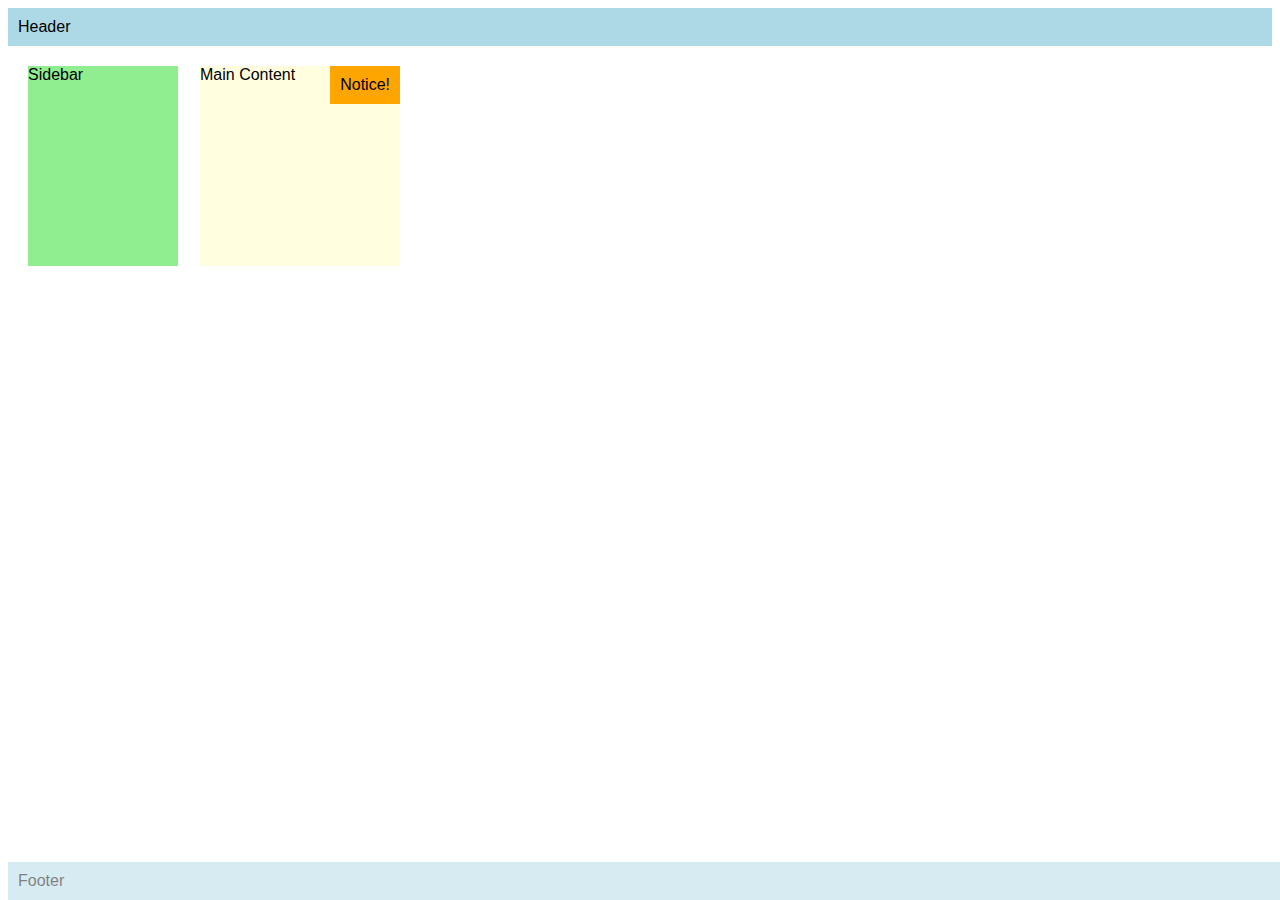
<file: 9CsMAPALOseatwork2.html>
<!DOCTYPE html>
<html>

<head>
  <meta name="author" content="<your names>" />
  <meta name="revised" content="<date today>" />
  <style>
    body { font-family: Arial, sans-serif; }
    .header, .footer {
      background: lightblue;
      padding: 10px;
    }
    .footer {
       opacity: 0.5;
       position: fixed;
       bottom: 0;
       width: 100%
    }
    .sidebar {
      background: lightgreen;
      position: relative;
      top: 20px;
      left: 20px;
      width: 150px;
      height: 200px;
    }
    .notice {
    position: absolute;
    top: 0px;
    right: 0px;
    background: orange;
    padding: 10px;
    z-index: 2;
    }
    .content {
      background: lightyellow;
      width: 200px;
      height: 200px;
      position: absolute;
      top: 66px;
      left: 200px;
      z-index: 1;
    }    

  </style>
</head>
<body>

  <div class="header">Header</div>
  <div class="sidebar">Sidebar</div>
  <div class="content">Main Content <div class="notice">Notice!</div></div>
  <div class="footer">Footer</div>
</body>
</html>
</file>
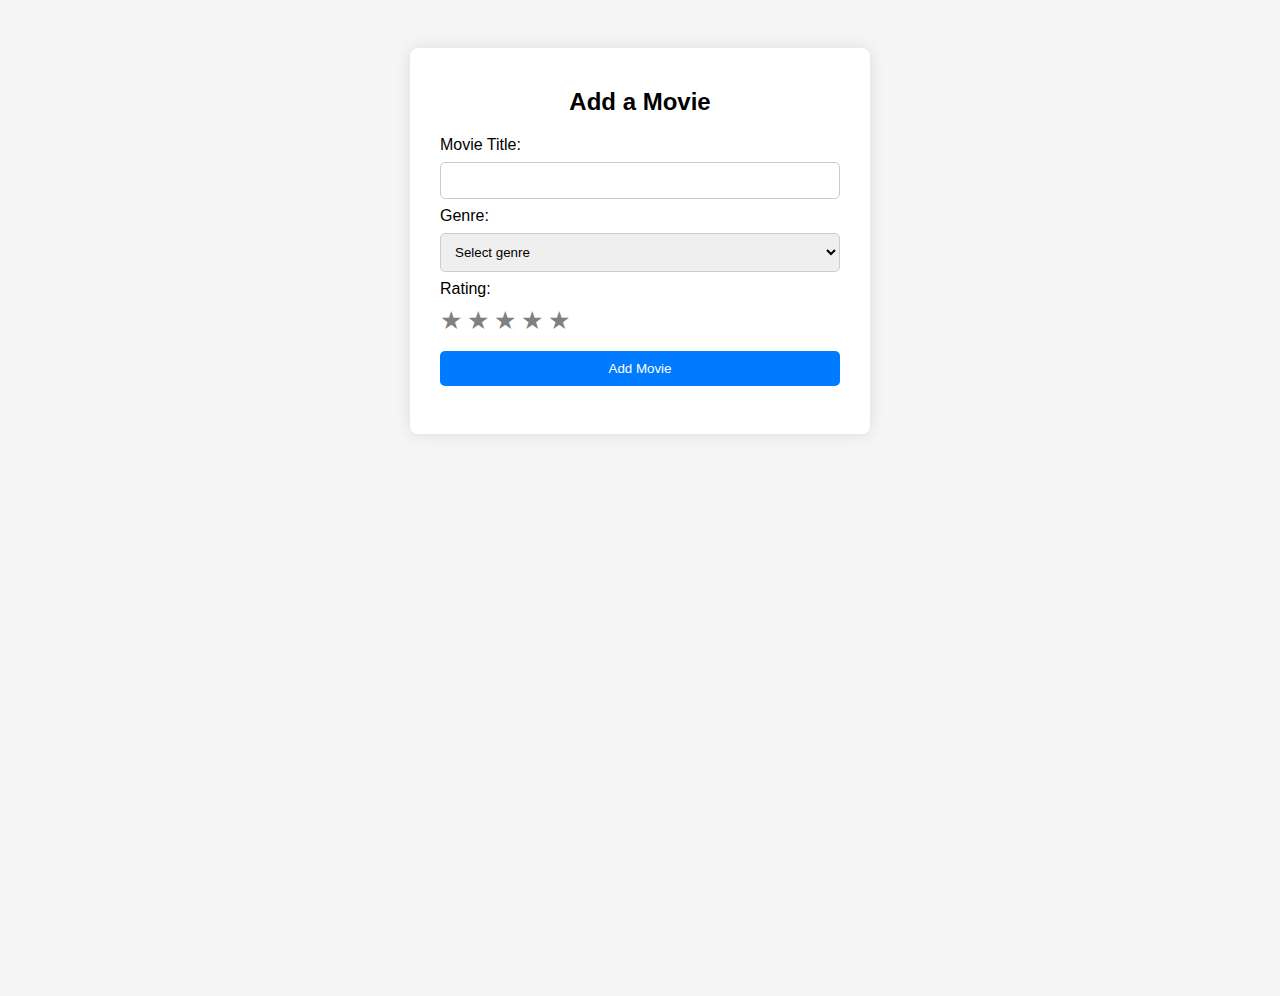
<file: q41gSectionLN.html>
<!DOCTYPE html>
<html lang="en">
<head>
    <meta charset="UTF-8">
    <meta name="viewport" content="width=device-width, initial-scale=1.0">
    <title>Movie List - Q1 1st Graded</title>
    <style>
        body {
            font-family: Arial, sans-serif;
            background-color: #f5f5f5;
            display: flex;
            justify-content: center;
            align-items: flex-start;
            min-height: 100vh;
            padding: 40px 0;
        }

        .form-container {
            background: #fff;
            padding: 20px 30px;
            border-radius: 8px;
            box-shadow: 0 0 15px rgba(0,0,0,0.1);
            width: 400px; 
        }

        h2 {
            text-align: center;
            margin-bottom: 20px;
        }

        input, select, button {
            margin: 8px 0;
            padding: 10px;
            width: 100%;
            box-sizing: border-box;
            border-radius: 5px;
            border: 1px solid #ccc;
        }

        button {
            background-color: #007BFF;
            color: white;
            border: none;
            cursor: pointer;
        }

        button:hover {
            background-color: #0056b3;
        }

        .stars {
            display: flex;
            gap: 5px;
            cursor: pointer;
            margin: 8px 0;
        }

        .star {
            font-size: 25px;
            color: gray;
        }

        .star.selected {
            color: gold;
        }

        .movie-list {
            margin-top: 20px;
        }

        .movie-item {
            background: #f9f9f9;
            padding: 10px;
            margin-bottom: 10px;
            border-radius: 5px;
            box-shadow: 0 0 5px rgba(0,0,0,0.05);
        }

        .movie-item{
            display:flex;
            justify-content:space-between;
            align-items:center;
        }

        .movie-item button{
            width:auto;
            padding:5px 8px;
            font-size:12px;
        }
    </style>
</head>
<body>

<div class="form-container">
    <h2>Add a Movie</h2>
    <form id="movieForm">
        <label>Movie Title:</label>
        <input type="text" id="title" required>

        <label>Genre:</label>
        <select id="genre" required>
            <option value="">Select genre</option>
            <option value="Action">Action</option>
            <option value="Comedy">Comedy</option>
            <option value="Drama">Drama</option>
            <option value="Horror">Horror</option>
            <option value="Romance">Romance</option>
            <option value="Fantasy">Fantasy</option>
            <option value="Sci-Fi">Sci-Fi</option>
        </select>

        <label>Rating:</label>
        <div class="stars" id="starRating">
            <span class="star" data-value="1">&#9733;</span>
            <span class="star" data-value="2">&#9733;</span>
            <span class="star" data-value="3">&#9733;</span>
            <span class="star" data-value="4">&#9733;</span>
            <span class="star" data-value="5">&#9733;</span>
        </div>

        <button type="submit">Add Movie</button>
    </form>

    <div class="movie-list" id="movieList">
        
    </div>
</div>

<script src="q41gSectionLN.js"></script>
</body>
</html>
</file>
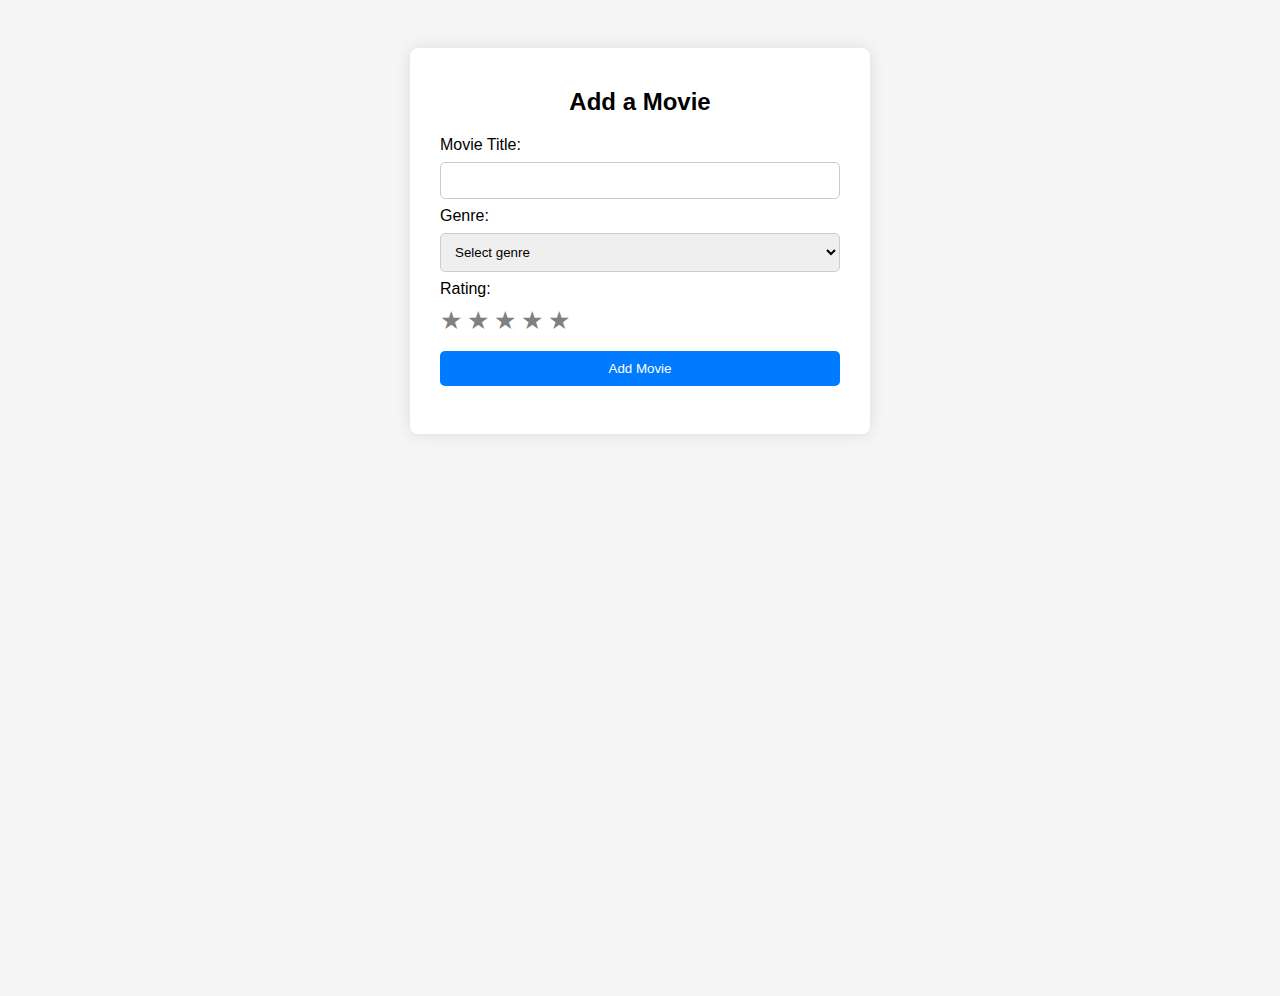
<file: q42gSectionLN.html>
<!DOCTYPE html>
<html lang="en">
<head>
    <meta charset="UTF-8">
    <meta name="viewport" content="width=device-width, initial-scale=1.0">
    <title>Movie List - Q1 2nd Graded</title>
    <style>
        body {
            font-family: Arial, sans-serif;
            background-color: #f5f5f5;
            display: flex;
            justify-content: center;
            align-items: flex-start;
            min-height: 100vh;
            padding: 40px 0;
        }

        .form-container {
            background: #fff;
            padding: 20px 30px;
            border-radius: 8px;
            box-shadow: 0 0 15px rgba(0,0,0,0.1);
            width: 400px; 
        }

        h2 {
            text-align: center;
            margin-bottom: 20px;
        }

        input, select, button {
            margin: 8px 0;
            padding: 10px;
            width: 100%;
            box-sizing: border-box;
            border-radius: 5px;
            border: 1px solid #ccc;
        }

        button {
            background-color: #007BFF;
            color: white;
            border: none;
            cursor: pointer;
        }

        button:hover {
            background-color: #0056b3;
        }

        .stars {
            display: flex;
            gap: 5px;
            cursor: pointer;
            margin: 8px 0;
        }

        .star {
            font-size: 25px;
            color: gray;
        }

        .star.selected {
            color: gold;
        }

        .movie-list {
            margin-top: 20px;
        }

        .movie-item {
            background: #f9f9f9;
            padding: 10px;
            margin-bottom: 10px;
            border-radius: 5px;
            box-shadow: 0 0 5px rgba(0,0,0,0.05);
        }

        .movie-item{
            display:flex;
            justify-content:space-between;
            align-items:center;
        }

        .movie-item button{
            width:auto;
            padding:5px 8px;
            font-size:12px;
        }
    </style>
</head>
<body>

<div class="form-container">
    <h2>Add a Movie</h2>
    <form id="movieForm">
        <label>Movie Title:</label>
        <input type="text" id="title" required>

        <label>Genre:</label>
        <select id="genre" required>
            <option value="">Select genre</option>
            <option value="Action">Action</option>
            <option value="Comedy">Comedy</option>
            <option value="Drama">Drama</option>
            <option value="Horror">Horror</option>
            <option value="Romance">Romance</option>
            <option value="Fantasy">Fantasy</option>
            <option value="Sci-Fi">Sci-Fi</option>
        </select>

        <label>Rating:</label>
        <div class="stars" id="starRating">
            <span class="star" data-value="1">&#9733;</span>
            <span class="star" data-value="2">&#9733;</span>
            <span class="star" data-value="3">&#9733;</span>
            <span class="star" data-value="4">&#9733;</span>
            <span class="star" data-value="5">&#9733;</span>
        </div>

        <button type="submit">Add Movie</button>
    </form>

    <div class="movie-list" id="movieList">
        
    </div>
</div>

<script src="q41gSectionLN.js"></script>
</body>
</html>
</file>
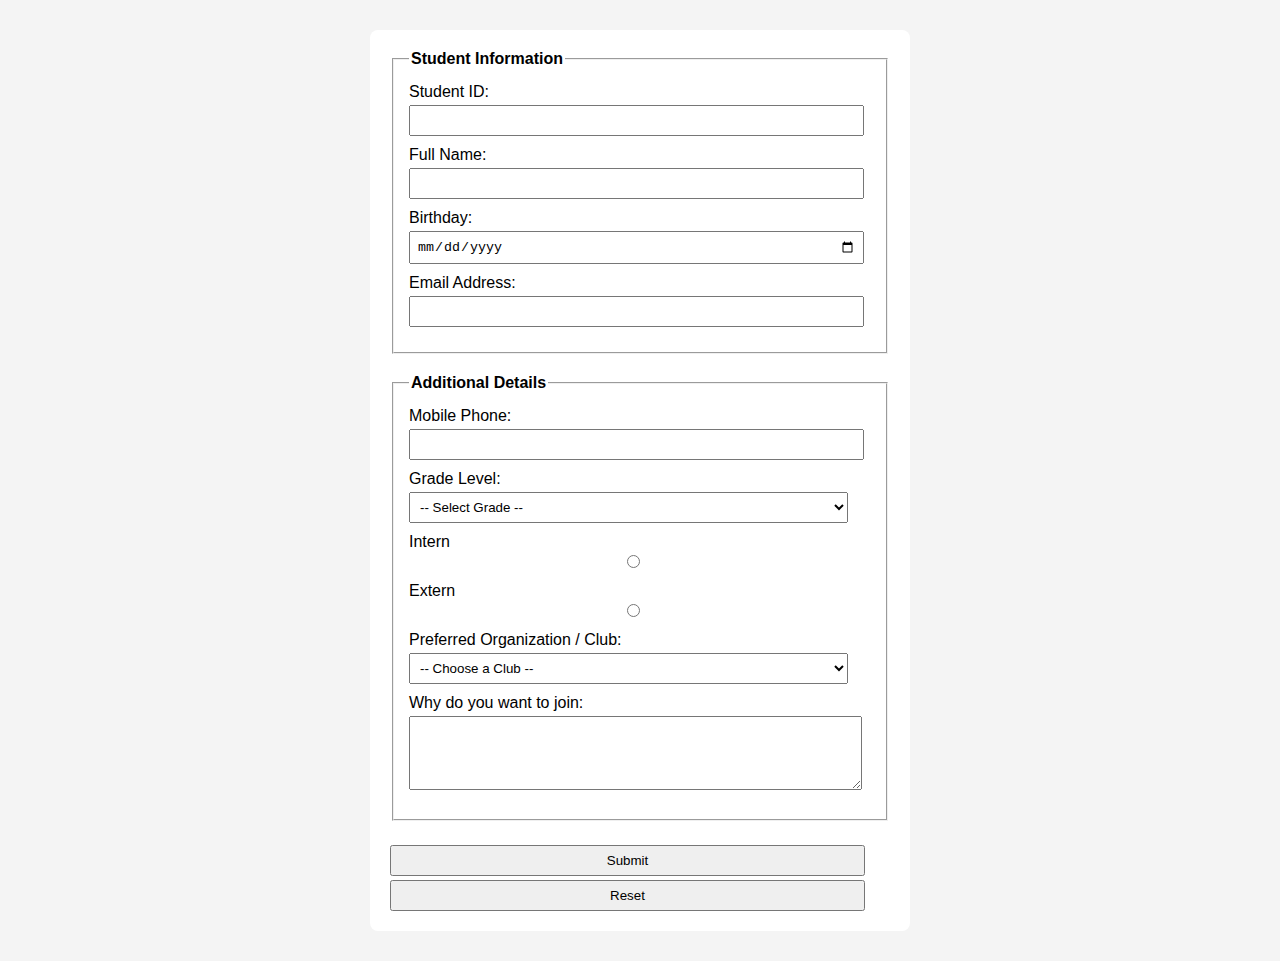
<file: secondgradedexercise.html>
<!DOCTYPE html>
<html lang="en">
<head>
    <meta charset="UTF-8">
    <title>Club Application Form</title>
    <link rel="stylesheet" href="styleforsecond.css">

    <script>
        function confirmSubmit() {
            return confirm("Are you sure you want to submit this application?");
        }

        function confirmReset() {
            return confirm("Are you sure you want to reset the form?");
        }

        function checkEmpty(field) {
            if (field.value.trim() === "") {
                field.classList.add("error");
            } else {
                field.classList.remove("error");
            }
        }
    </script>
</head>
<body>

<form method="post" action="submit"
      onsubmit="return confirmSubmit()"
      onreset="return confirmReset()">

    <fieldset>
        <legend>Student Information</legend>

        <label>
            Student ID:
            <input type="number" name="student_id" required>
        </label>

        <label>
            Full Name:
            <input type="text" name="full_name" required onblur="checkEmpty(this)">
        </label>

        <label>
            Birthday:
            <input type="date" name="birthday" required>
        </label>

        <label>
            Email Address:
            <input type="email" name="email" required>
        </label>
    </fieldset>

    <fieldset>
        <legend>Additional Details</legend>

        <label>
            Mobile Phone:
            <input type="text" name="mobile" required onblur="checkEmpty(this)">
        </label>

        <label>
            Grade Level:
            <select name="grade_level" required>
                <option value="">-- Select Grade --</option>
                <option value="g8">Grade 7</option>
                <option value="g8">Grade 8</option>
                <option value="g9">Grade 9</option>
                <option value="g10">Grade 10</option>
                <option value="g11">Grade 11</option>
                <option value="g12">Grade 12</option>
            </select>
        </label>

        <label>
            Intern
            <input type="radio" name="status" value="intern_role" required>
        </label>

        <label>
            Extern
            <input type="radio" name="status" value="extern_role" required>
        </label>

        <label>
            Preferred Organization / Club:
            <select name="club" required>
                <option value="">-- Choose a Club --</option>
                <option value="tech">Bravura Club</option>
                <option value="arts">Bake Club</option>
                <option value="debate">Invictus</option>
                <option value="science">Sagala</option>
                <option value="volunteer">MUN Club</option>
            </select>
        </label>

        <label>
            Why do you want to join:
            <textarea name="reason" rows="4" required onblur="checkEmpty(this)"></textarea>
        </label>
    </fieldset>

    <input type="submit" value="Submit">
    <input type="reset" value="Reset">

</form>

</body>
</html>
</file>
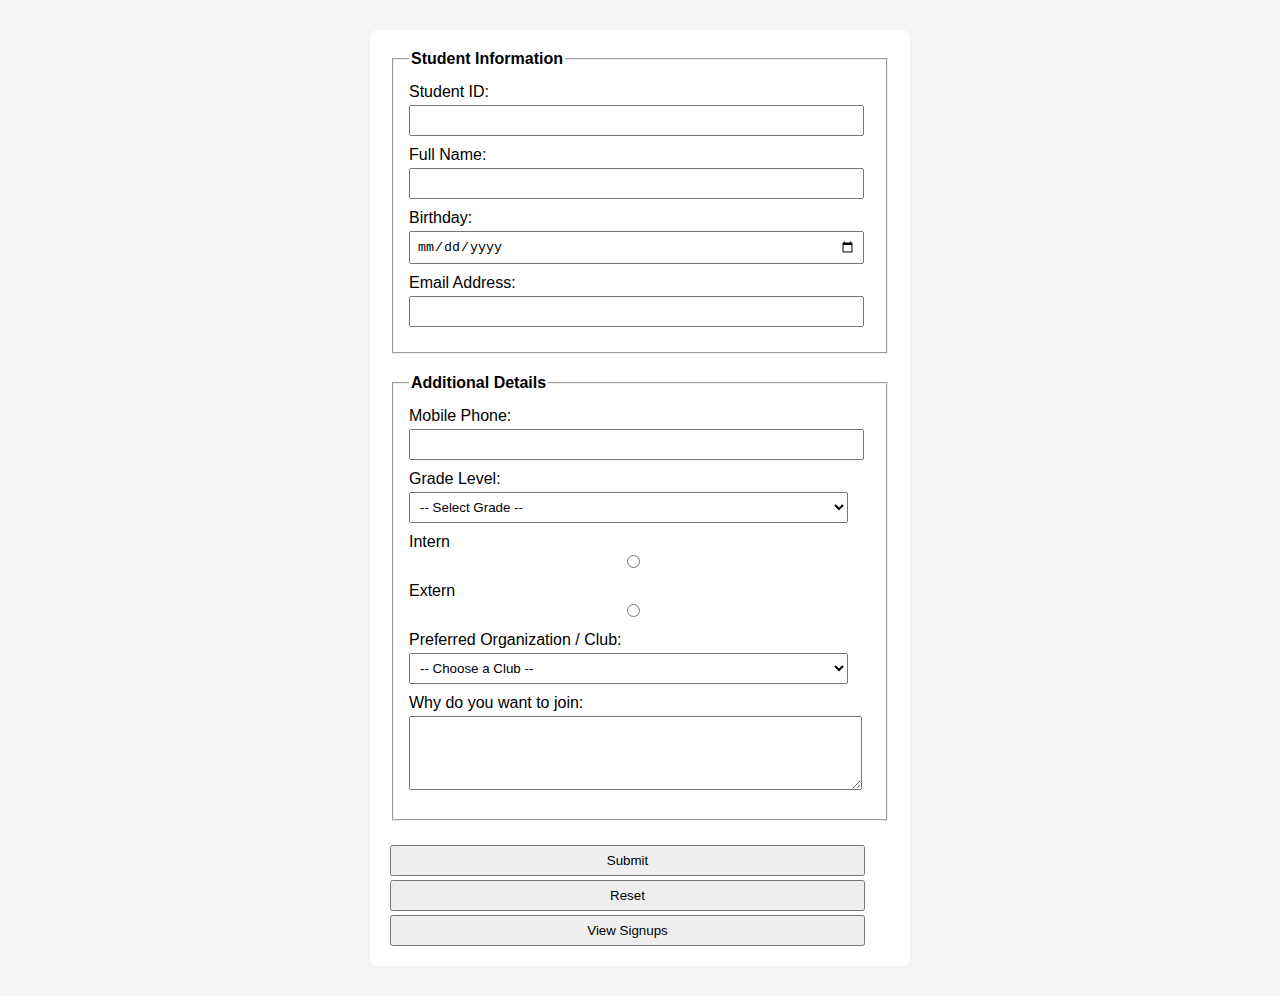
<file: thirdgradedexercise.html>
<!DOCTYPE html>
<html lang="en">
<head>
<meta charset="UTF-8">
<title>Club Application Form</title>
<link rel="stylesheet" href="styleforsecond.css">

<script>

const STORAGE_KEY = "clubSignUps";


function confirmSubmit() {
    return confirm("Are you sure you want to submit this application?");
}


function confirmReset() {
    return confirm("Are you sure you want to reset the form?");
}

function checkEmpty(field) {
    if (field.value.trim() === "") {
        field.classList.add("error");
    } else {
        field.classList.remove("error");
    }
}


function saveSignup(event) {

    event.preventDefault(); 

    if (!confirmSubmit()) {
        return;
    }

    const form = document.getElementById("signupForm");


    const signup = {
        studentId: form.student_id.value,
        fullName: form.full_name.value,
        birthday: form.birthday.value,
        email: form.email.value,
        mobile: form.mobile.value,
        gradeLevel: form.grade_level.value,
        status: form.status.value,
        club: form.club.value,
        reason: form.reason.value
    };

    let signups = localStorage.getItem(STORAGE_KEY);

    if (signups) {
        signups = JSON.parse(signups);
    } else {

        signups = [];
    }

   
    signups.push(signup);

    
    localStorage.setItem(STORAGE_KEY, JSON.stringify(signups));

    alert("Signup saved successfully!");

    form.reset();
}


function goToView() {
    window.location.href = "viewSignUps.html";
}

</script>
</head>
<body>

<form id="signupForm" method="post"
      onsubmit="saveSignup(event)"
      onreset="return confirmReset()">

<fieldset>
<legend>Student Information</legend>

<label>
Student ID:
<input type="number" name="student_id" required>
</label>

<label>
Full Name:
<input type="text" name="full_name" required onblur="checkEmpty(this)">
</label>

<label>
Birthday:
<input type="date" name="birthday" required>
</label>

<label>
Email Address:
<input type="email" name="email" required>
</label>

</fieldset>

<fieldset>
<legend>Additional Details</legend>

<label>
Mobile Phone:
<input type="text" name="mobile" required onblur="checkEmpty(this)">
</label>

<label>
Grade Level:
<select name="grade_level" required>
<option value="">-- Select Grade --</option>
<option value="g7">Grade 7</option>
<option value="g8">Grade 8</option>
<option value="g9">Grade 9</option>
<option value="g10">Grade 10</option>
<option value="g11">Grade 11</option>
<option value="g12">Grade 12</option>
</select>
</label>

<label>
Intern
<input type="radio" name="status" value="Intern" required>
</label>

<label>
Extern
<input type="radio" name="status" value="Extern" required>
</label>

<label>
Preferred Organization / Club:
<select name="club" required>
<option value="">-- Choose a Club --</option>
<option value="Bravura Club">Bravura Club</option>
<option value="Bake Club">Bake Club</option>
<option value="Invictus">Invictus</option>
<option value="Sagala">Sagala</option>
<option value="MUN Club">MUN Club</option>
</select>
</label>

<label>
Why do you want to join:
<textarea name="reason" rows="4" required onblur="checkEmpty(this)"></textarea>
</label>

</fieldset>

<input type="submit" value="Submit">
<input type="reset" value="Reset">
<input type="button" value="View Signups" onclick="goToView()">

</form>

</body>
</html>
</file>
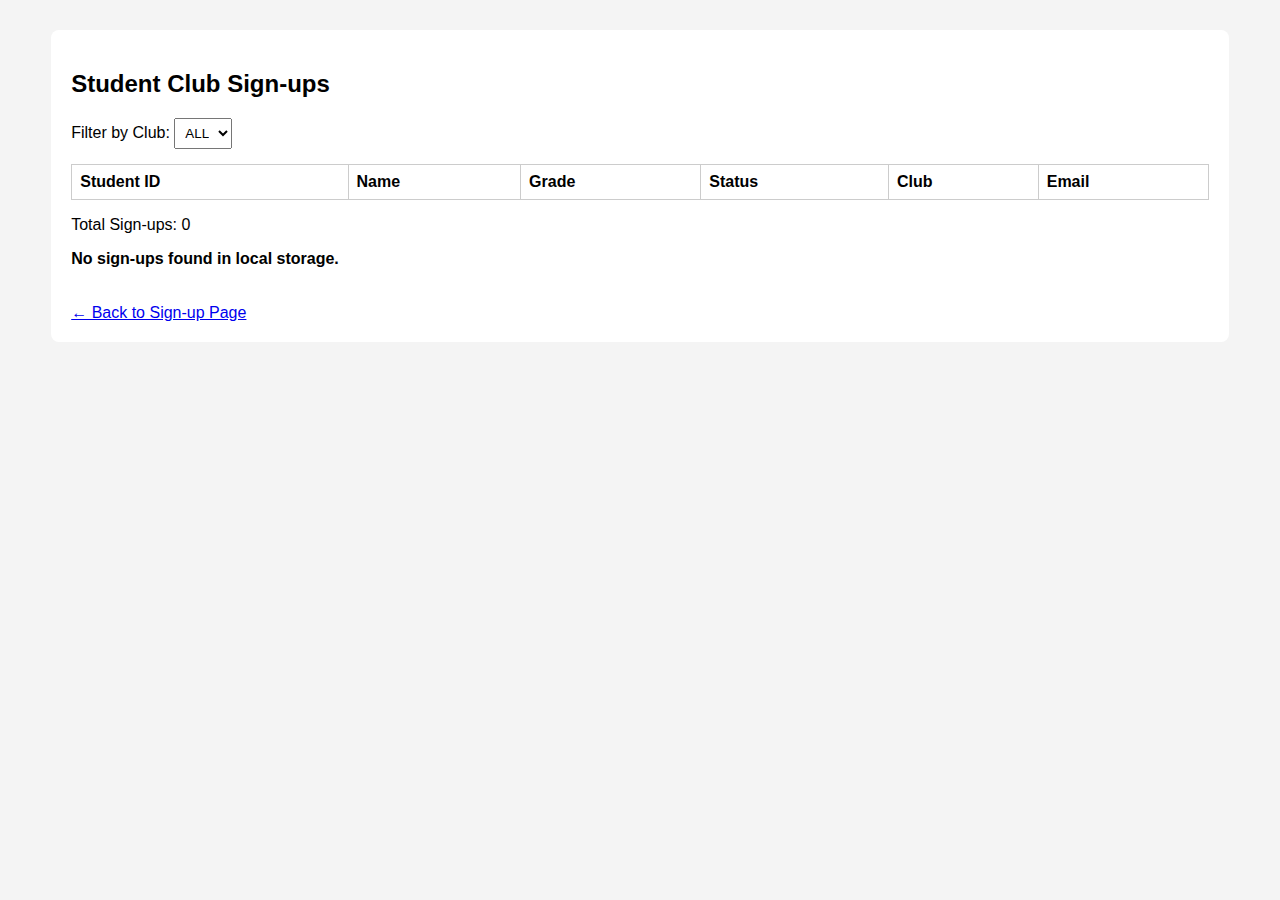
<file: viewSignUps.html>
<!DOCTYPE html>
<html lang="en">
<head>
<meta charset="UTF-8">
<title>View Signups</title>

<style>
body{
    font-family: Arial, sans-serif;
    background:#f4f4f4;
}

.container{
    width:90%;
    margin:30px auto;
    background:white;
    padding:20px;
    border-radius:8px;
}

table{
    width:100%;
    border-collapse:collapse;
    margin-top:15px;
}

th,td{
    border:1px solid #ccc;
    padding:8px;
    text-align:left;
}

select{
    padding:6px;
}

.message{
    margin-top:15px;
    font-weight:bold;
}

a{
    display:inline-block;
    margin-top:20px;
}
</style>

<script>

const STORAGE_KEY = "clubSignUps";

let allSignups = [];


function loadSignups(){

    const data = localStorage.getItem(STORAGE_KEY);

    if(!data){
        document.getElementById("tableBody").innerHTML = "";
        document.getElementById("total").textContent = "0";
        document.getElementById("message").textContent =
            "No sign-ups found in local storage.";
        return;
    }

    allSignups = JSON.parse(data);

    populateClubs();
    displayTable(allSignups);
}


function populateClubs(){

    const select = document.getElementById("clubFilter");
    const clubs = new Set();

    allSignups.forEach(s => clubs.add(s.club));

    
    select.innerHTML = '<option value="ALL">ALL</option>';

    clubs.forEach(c=>{
        const opt = document.createElement("option");
        opt.value = c;
        opt.textContent = c;
        select.appendChild(opt);
    });
}


function displayTable(list){

    const tbody = document.getElementById("tableBody");
    const msg = document.getElementById("message");

    tbody.innerHTML = "";
    msg.textContent = "";

    if(list.length === 0){
        document.getElementById("total").textContent = "0";
        msg.textContent = "No sign-ups for the selected club.";
        return;
    }

    list.forEach(s => {

        const row = document.createElement("tr");

        row.innerHTML = `
            <td>${s.studentId}</td>
            <td>${s.fullName}</td>
            <td>${s.gradeLevel}</td>
            <td>${s.status}</td>
            <td>${s.club}</td>
            <td>${s.email}</td>
        `;

        tbody.appendChild(row);

    });

    document.getElementById("total").textContent = list.length;
}


function filterClub(){

    const selected = document.getElementById("clubFilter").value;

    if(selected === "ALL"){
        displayTable(allSignups);
        return;
    }

    const filtered = allSignups.filter(s => s.club === selected);

    displayTable(filtered);
}

window.onload = loadSignups;

</script>

</head>
<body>

<div class="container">

<h2>Student Club Sign-ups</h2>

<label>
Filter by Club:
<select id="clubFilter" onchange="filterClub()">
<option value="ALL">ALL</option>
</select>
</label>

<table>
<thead>
<tr>
<th>Student ID</th>
<th>Name</th>
<th>Grade</th>
<th>Status</th>
<th>Club</th>
<th>Email</th>
</tr>
</thead>

<tbody id="tableBody"></tbody>
</table>

<p>Total Sign-ups: <span id="total">0</span></p>

<p id="message" class="message"></p>

<a href="thirdgradedexercise.html">← Back to Sign-up Page</a>

</div>

</body>
</html>
</file>
<file: styleforsecond.css>
body {
    font-family: Arial, sans-serif;
    background-color: #f4f4f4;
}

form {
    width: 500px;
    margin: 30px auto;
    background-color: #ffffff;
    padding: 20px;
    border-radius: 8px;
}

fieldset {
    margin-bottom: 20px;
    padding: 15px;
}

legend {
    font-weight: bold;
}

label {
    display: block;
    margin-bottom: 10px;
}

input,
select,
textarea {
    width: 95%;
    padding: 6px;
    margin-top: 4px;
}

/* :focus pseudo-class */
input:focus,
select:focus,
textarea:focus {
    border: 2px solid blue;
    background-color: #eef5ff;
    outline: none;
}

/* error style for onblur */
.error {
    border: 2px solid red;
    background-color: #ffecec;
}
</file>
